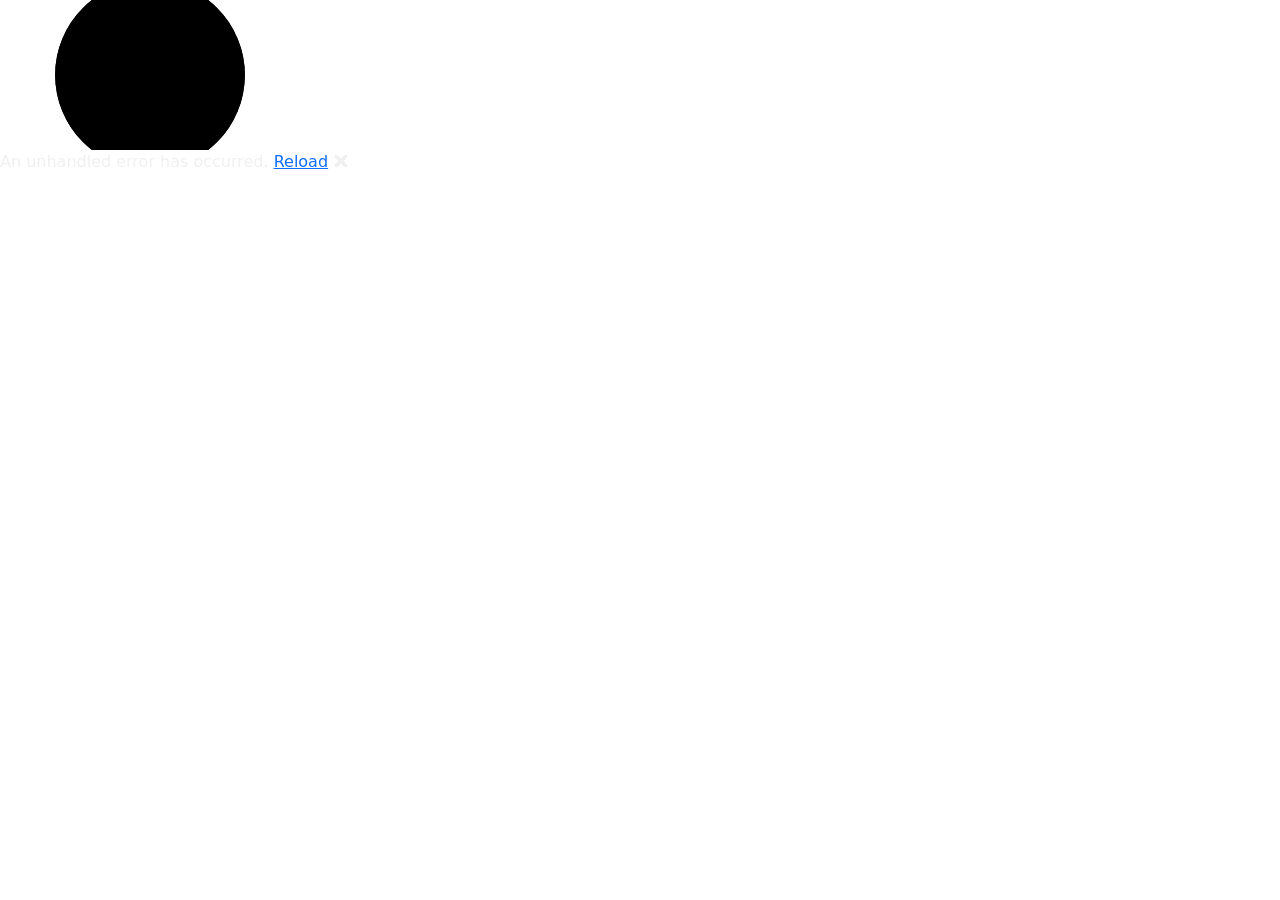
<file: index.html>
<!DOCTYPE html>
<html lang="en">

<head>
    <meta charset="utf-8" />
    <meta name="viewport" content="width=device-width, initial-scale=1.0" />
    <title>TftBuilderComp</title>
   <base href="https://tomasgarceron.github.io/TftBuilderComp/" />

    <link rel="stylesheet" href="lib/bootstrap/dist/css/bootstrap.min.css" />
    <link rel="stylesheet" href="css/app.css" />
    <link rel="icon" type="image/png" href="favicon.png" />
    <link href="TftBuilderComp.styles.css" rel="stylesheet" />
</head>

<body>
    <div id="app">
        <svg class="loading-progress">
            <circle r="40%" cx="50%" cy="50%" />
            <circle r="40%" cx="50%" cy="50%" />
        </svg>
        <div class="loading-progress-text"></div>
    </div>

    <div id="blazor-error-ui">
        An unhandled error has occurred.
        <a href="." class="reload">Reload</a>
        <span class="dismiss">🗙</span>
    </div>
    <script src="_framework/blazor.webassembly.js"></script>
</body>

</html>
</file>
<file: css/app.css>
/* ===== Contenedor principal ===== */
.main-container {
    display: flex;
    justify-content: space-between;
    gap: 20px;
    padding: 20px;
}

.section {
    flex: 1;
    background: #2c2f33;
    padding: 15px;
    border-radius: 12px;
    box-shadow: 0 4px 12px rgba(0, 0, 0, 0.6);
    display: flex;
    flex-direction: column;
}

/* ===== Botones de Campeones / �tems ===== */
.button-grid {
    display: flex;
    flex-wrap: wrap;
    gap: 10px;
}

.champ-button, .item-button {
    border: none;
    border-radius: 10px;
    padding: 8px 14px;
    font-size: 14px;
    font-weight: 600;
    cursor: pointer;
    transition: transform 0.15s ease, box-shadow 0.15s ease;
    color: #fff;
}

/* Campeones: colores por coste */
.cost-1 {
    background-color: #3498db;
}

.cost-2 {
    background-color: #2ecc71;
}

.cost-3 {
    background-color: #f39c12;
}

.cost-4 {
    background-color: #e74c3c;
}

.cost-5 {
    background-color: #9b59b6;
}

/* �tems: estilo uniforme */
.item-button {
    background: linear-gradient(145deg, #666, #777);
    border: 1px solid #888;
    color: #fff;
}

    .item-button:hover {
        background: linear-gradient(145deg, #777, #888);
        box-shadow: 0 0 12px rgba(255, 255, 255, 0.25);
        transform: scale(1.05);
    }

/* ===== Seleccionados ===== */
.selected-list {
    display: flex;
    flex-direction: column;
    gap: 6px;
    margin-top: 12px;
}

.selected-champ, .selected-item {
    display: flex;
    justify-content: space-between;
    align-items: center;
    background: #3d4349;
    padding: 6px 10px;
    border-radius: 6px;
    font-size: 14px;
}

/* Bot�n remover */
.remove-btn {
    background: #e74c3c;
    border: none;
    color: white;
    padding: 4px 8px;
    border-radius: 6px;
    cursor: pointer;
    transition: background 0.2s ease;
}

    .remove-btn:hover {
        background: #c0392b;
    }

/* ===== Responsive ===== */
@media (max-width: 768px) {
    .main-container {
        flex-direction: column;
    }
}

/* Texto global m�s legible sobre fondo oscuro */
body {
    color: #f0f0f0; /* texto claro */
}

/* Encabezados */
h3, h4, h5 {
    color: #ffffff; /* blanco fuerte para t�tulos */
}

/* Texto secundario (ej. "Seleccionados:") */
.selected-list p,
.section p {
    color: #d0d0d0; /* gris claro */
}

/* Bot�n de eliminar m�s visible */
.remove-btn {
    color: #fff;
    background: #e74c3c;
    border: none;
}

    .remove-btn:hover {
        background: #c0392b;
    }

.comps-container {
    display: grid;
    grid-template-columns: repeat(auto-fill, minmax(220px, 1fr));
    gap: 1rem;
    margin-top: 1rem;
}

.comp-card {
    background: #1e1e2f;
    color: #fff;
    padding: 1rem;
    border-radius: 12px;
    box-shadow: 0 4px 8px rgba(0,0,0,0.3);
    transition: transform 0.2s ease;
}

    .comp-card:hover {
        transform: scale(1.02);
    }

    .comp-card h5 {
        margin: 0 0 0.5rem;
        font-size: 1.1rem;
    }
</file>
<file: TftBuilderComp.styles.css>
/* /Layout/MainLayout.razor.rz.scp.css */
.page[b-guozfyhihu] {
    position: relative;
    display: flex;
    flex-direction: column;
}

main[b-guozfyhihu] {
    flex: 1;
}

.sidebar[b-guozfyhihu] {
    background-image: linear-gradient(180deg, rgb(5, 39, 103) 0%, #3a0647 70%);
}

.top-row[b-guozfyhihu] {
    background-color: #f7f7f7;
    border-bottom: 1px solid #d6d5d5;
    justify-content: flex-end;
    height: 3.5rem;
    display: flex;
    align-items: center;
}

    .top-row[b-guozfyhihu]  a, .top-row[b-guozfyhihu]  .btn-link {
        white-space: nowrap;
        margin-left: 1.5rem;
        text-decoration: none;
    }

    .top-row[b-guozfyhihu]  a:hover, .top-row[b-guozfyhihu]  .btn-link:hover {
        text-decoration: underline;
    }

    .top-row[b-guozfyhihu]  a:first-child {
        overflow: hidden;
        text-overflow: ellipsis;
    }

@media (max-width: 640.98px) {
    .top-row[b-guozfyhihu] {
        justify-content: space-between;
    }

    .top-row[b-guozfyhihu]  a, .top-row[b-guozfyhihu]  .btn-link {
        margin-left: 0;
    }
}

@media (min-width: 641px) {
    .page[b-guozfyhihu] {
        flex-direction: row;
    }

    .sidebar[b-guozfyhihu] {
        width: 250px;
        height: 100vh;
        position: sticky;
        top: 0;
    }

    .top-row[b-guozfyhihu] {
        position: sticky;
        top: 0;
        z-index: 1;
    }

    .top-row.auth[b-guozfyhihu]  a:first-child {
        flex: 1;
        text-align: right;
        width: 0;
    }

    .top-row[b-guozfyhihu], article[b-guozfyhihu] {
        padding-left: 2rem !important;
        padding-right: 1.5rem !important;
    }
}
/* /Layout/NavMenu.razor.rz.scp.css */
.navbar-toggler[b-i8i7gdwe5o] {
    background-color: rgba(255, 255, 255, 0.1);
}

.top-row[b-i8i7gdwe5o] {
    min-height: 3.5rem;
    background-color: rgba(0,0,0,0.4);
}

.navbar-brand[b-i8i7gdwe5o] {
    font-size: 1.1rem;
}

.bi[b-i8i7gdwe5o] {
    display: inline-block;
    position: relative;
    width: 1.25rem;
    height: 1.25rem;
    margin-right: 0.75rem;
    top: -1px;
    background-size: cover;
}

.bi-house-door-fill-nav-menu[b-i8i7gdwe5o] {
    background-image: url("data:image/svg+xml,%3Csvg xmlns='http://www.w3.org/2000/svg' width='16' height='16' fill='white' class='bi bi-house-door-fill' viewBox='0 0 16 16'%3E%3Cpath d='M6.5 14.5v-3.505c0-.245.25-.495.5-.495h2c.25 0 .5.25.5.5v3.5a.5.5 0 0 0 .5.5h4a.5.5 0 0 0 .5-.5v-7a.5.5 0 0 0-.146-.354L13 5.793V2.5a.5.5 0 0 0-.5-.5h-1a.5.5 0 0 0-.5.5v1.293L8.354 1.146a.5.5 0 0 0-.708 0l-6 6A.5.5 0 0 0 1.5 7.5v7a.5.5 0 0 0 .5.5h4a.5.5 0 0 0 .5-.5Z'/%3E%3C/svg%3E");
}

.bi-plus-square-fill-nav-menu[b-i8i7gdwe5o] {
    background-image: url("data:image/svg+xml,%3Csvg xmlns='http://www.w3.org/2000/svg' width='16' height='16' fill='white' class='bi bi-plus-square-fill' viewBox='0 0 16 16'%3E%3Cpath d='M2 0a2 2 0 0 0-2 2v12a2 2 0 0 0 2 2h12a2 2 0 0 0 2-2V2a2 2 0 0 0-2-2H2zm6.5 4.5v3h3a.5.5 0 0 1 0 1h-3v3a.5.5 0 0 1-1 0v-3h-3a.5.5 0 0 1 0-1h3v-3a.5.5 0 0 1 1 0z'/%3E%3C/svg%3E");
}

.bi-list-nested-nav-menu[b-i8i7gdwe5o] {
    background-image: url("data:image/svg+xml,%3Csvg xmlns='http://www.w3.org/2000/svg' width='16' height='16' fill='white' class='bi bi-list-nested' viewBox='0 0 16 16'%3E%3Cpath fill-rule='evenodd' d='M4.5 11.5A.5.5 0 0 1 5 11h10a.5.5 0 0 1 0 1H5a.5.5 0 0 1-.5-.5zm-2-4A.5.5 0 0 1 3 7h10a.5.5 0 0 1 0 1H3a.5.5 0 0 1-.5-.5zm-2-4A.5.5 0 0 1 1 3h10a.5.5 0 0 1 0 1H1a.5.5 0 0 1-.5-.5z'/%3E%3C/svg%3E");
}

.nav-item[b-i8i7gdwe5o] {
    font-size: 0.9rem;
    padding-bottom: 0.5rem;
}

    .nav-item:first-of-type[b-i8i7gdwe5o] {
        padding-top: 1rem;
    }

    .nav-item:last-of-type[b-i8i7gdwe5o] {
        padding-bottom: 1rem;
    }

    .nav-item[b-i8i7gdwe5o]  a {
        color: #d7d7d7;
        border-radius: 4px;
        height: 3rem;
        display: flex;
        align-items: center;
        line-height: 3rem;
    }

.nav-item[b-i8i7gdwe5o]  a.active {
    background-color: rgba(255,255,255,0.37);
    color: white;
}

.nav-item[b-i8i7gdwe5o]  a:hover {
    background-color: rgba(255,255,255,0.1);
    color: white;
}

@media (min-width: 641px) {
    .navbar-toggler[b-i8i7gdwe5o] {
        display: none;
    }

    .collapse[b-i8i7gdwe5o] {
        /* Never collapse the sidebar for wide screens */
        display: block;
    }

    .nav-scrollable[b-i8i7gdwe5o] {
        /* Allow sidebar to scroll for tall menus */
        height: calc(100vh - 3.5rem);
        overflow-y: auto;
    }
}
</file>
